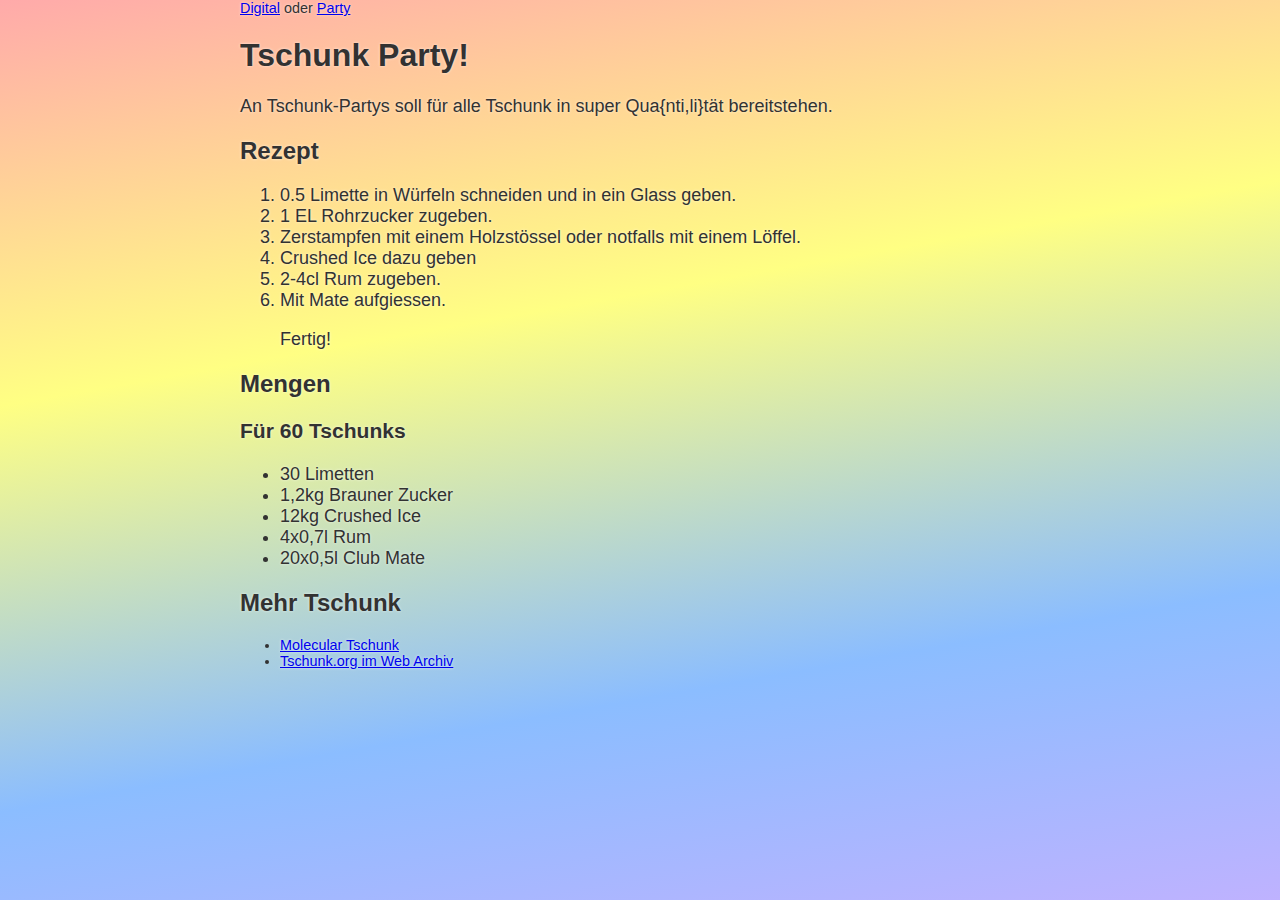
<file: index.html>
<!DOCTYPE html>
<html lang="en">
<head>
    <meta charset="UTF-8">
    <meta name="viewport" content="width=device-width, initial-scale=1.0">
    <title>Tschunk Party!</title>
    <link rel="shortcut icon" href="dancing.gif" />
    <link rel="stylesheet" href="common.css">
    <link rel="stylesheet" href="party.css">
</head>
<body>
    <header>
        <nav><a href="https://tschunk.digital">Digital</a> oder <a href="https://tschunk.party">Party</a></nav>
    </header>
    <main>
        <!-- <h1><marquee direction="right" scrollamount="20"><marquee direction="up" height="100px">Tschunk Party!</marquee></marquee></h1> -->
        <h1>Tschunk Party!</h1>
        <p>An Tschunk-Partys soll für alle Tschunk in super <span title="Probiers in Bash: echo Qua{nti,li}tät">Qua{nti,li}tät</span> bereitstehen.</p>

        <h2>Rezept</h2>
        <ol><!-- ol = ordered list! Reihenfolge ist relevant-->
            <li><span title="4 pressbare Formen à je 0.13 Limette">0.5 Limette in Würfeln schneiden</span> und in ein <span title="Longdrink / Highball">Glass</span> geben.</li>
            <li>1 EL Rohrzucker zugeben.</li>
            <li>Zerstampfen mit einem Holzstössel oder notfalls mit einem <span title="You'll see, that it is not the spoon that bends, it is only yourself.">Löffel</span>.</li>
            <li>Crushed Ice dazu geben</li>
            <li>2-4cl Rum zugeben.</li>
            <li>Mit Mate aufgiessen.</li>
            <p>Fertig!</p>
        </ol>

        <h2>Mengen</h2>

        <h3>Für 60 Tschunks</h3>
        <ul>
            <li>30 Limetten</li>
            <li>1,2kg Brauner Zucker</li>
            <li>12kg Crushed Ice</li>
            <li>4x0,7l Rum</li>
            <li>20x0,5l Club Mate</li>     
        </ul>

    </main>
    <footer>
        <h2>Mehr Tschunk</h2>
        <ul>
            <li><a href="https://foaly.github.io/molecular-tschunk.html">Molecular Tschunk</a></li>
            <li><a href="https://web.archive.org/web/20161105062724/https://tschunk.org/index_de.html">Tschunk.org im Web Archiv</a></li>

        </ul>
        
        <noscript>Your browser does not support JavaScript! Congratulations!</noscript>
    </footer>
</body>
</html>
</file>
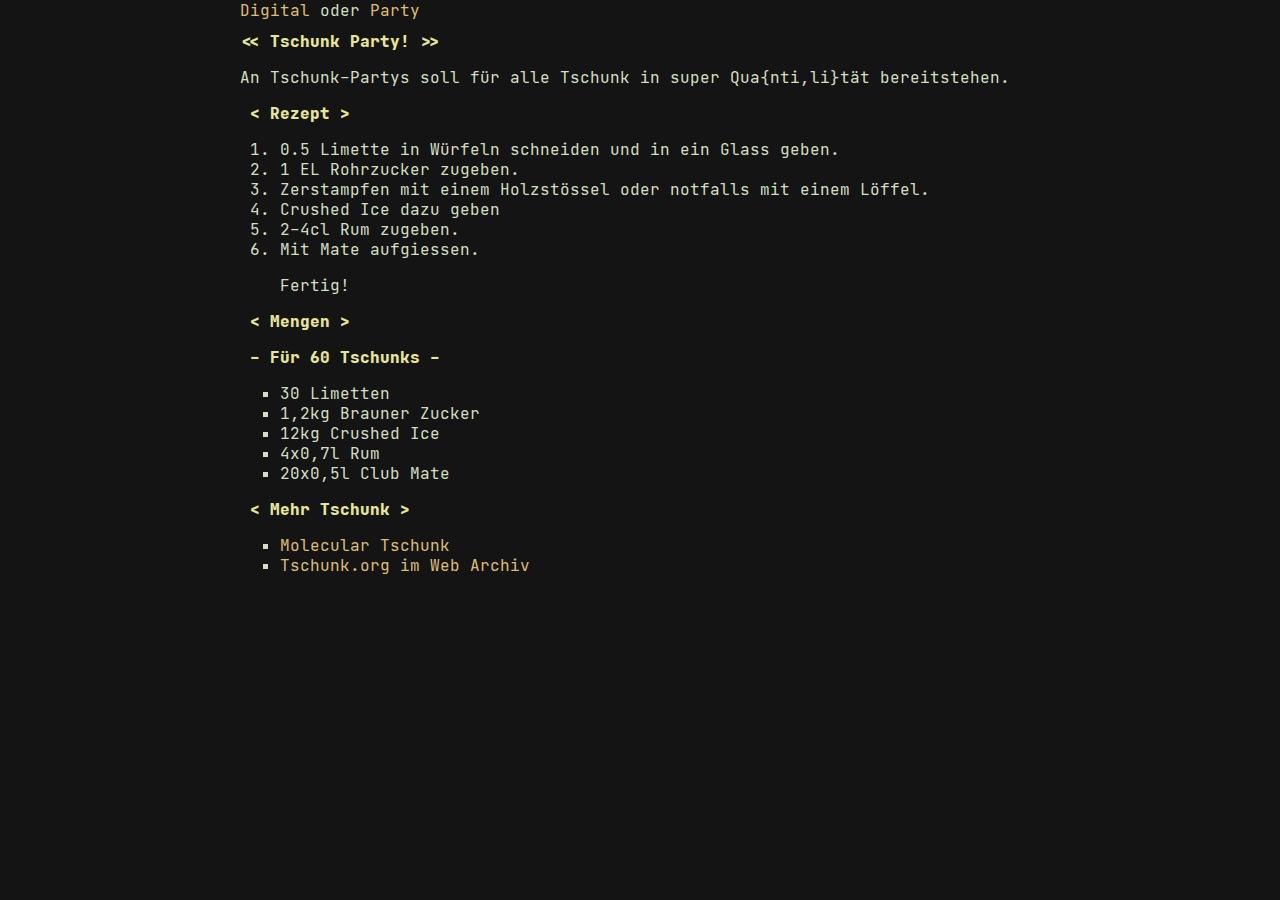
<file: term.html>
<!DOCTYPE html>
<html lang="en">
<head>
    <meta charset="UTF-8">
    <meta name="viewport" content="width=device-width, initial-scale=1.0">
    <title>Tschunk Party!</title>
    <link rel="shortcut icon" href="dancing.gif" />
    <link rel="stylesheet" href="common.css">
    <link rel="stylesheet" href="terminal.css">
</head>
<body>
    <header>
        <nav><a href="https://tschunk.digital">Digital</a> oder <a href="https://tschunk.party">Party</a></nav>
    </header>
    <main>
        <!-- <h1><marquee direction="right" scrollamount="20"><marquee direction="up" height="100px">Tschunk Party!</marquee></marquee></h1> -->
        <h1>Tschunk Party!</h1>
        <p>An Tschunk-Partys soll für alle Tschunk in super <span title="Probiers in Bash: echo Qua{nti,li}tät">Qua{nti,li}tät</span> bereitstehen.</p>

        <h2>Rezept</h2>
        <ol><!-- ol = ordered list! Reihenfolge ist relevant-->
            <li><span title="4 pressbare Formen à je 0.13 Limette">0.5 Limette in Würfeln schneiden</span> und in ein <span title="Longdrink / Highball">Glass</span> geben.</li>
            <li>1 EL Rohrzucker zugeben.</li>
            <li>Zerstampfen mit einem Holzstössel oder notfalls mit einem <span title="You'll see, that it is not the spoon that bends, it is only yourself.">Löffel</span>.</li>
            <li>Crushed Ice dazu geben</li>
            <li>2-4cl Rum zugeben.</li>
            <li>Mit Mate aufgiessen.</li>
            <p>Fertig!</p>
        </ol>

        <h2>Mengen</h2>

        <h3>Für 60 Tschunks</h3>
        <ul>
            <li>30 Limetten</li>
            <li>1,2kg Brauner Zucker</li>
            <li>12kg Crushed Ice</li>
            <li>4x0,7l Rum</li>
            <li>20x0,5l Club Mate</li>     
        </ul>

    </main>
    <footer>
        <h2>Mehr Tschunk</h2>
        <ul>
            <li><a href="https://foaly.github.io/molecular-tschunk.html">Molecular Tschunk</a></li>
            <li><a href="https://web.archive.org/web/20161105062724/https://tschunk.org/index_de.html">Tschunk.org im Web Archiv</a></li>

        </ul>
        
        <noscript>Your browser does not support JavaScript! Congratulations!</noscript>
    </footer>
</body>
</html>
</file>
<file: common.css>
html, body {
    margin: 0;
    padding: 0;
}

body {
    text-align: center;    
}

main, header, footer {
    text-align: initial;
    max-width: 800px;
    margin: 0 auto;
}
</file>
<file: party.css>
html, body {
    color: rgb(50,50,50);
    font-family: sans-serif;
    text-shadow: 0px 0px 3px rgba(255,255,255,0.7);
    font-size: 18px;
}

h1 {
    font-size: 32px;
}

h2 {
    font-size: 24px;
}

footer, header {
    font-size: 0.8em;
}

html {
    min-height: 100%;
    background: repeating-linear-gradient(170deg, rgb(255, 170, 170) 0px, rgb(255, 255, 131) 400px, rgb(139, 189, 255) 800px, rgb(206, 175, 255) 1200px, rgb(255, 170, 170) 1600px);
}
</file>
<file: terminal.css>
@font-face {
    font-family: "JetBrainsMono";
    font-weight: 400;
    src: url("font/woff2/JetBrainsMono-Regular.woff2");
}

@font-face {
    font-family: "JetBrainsMono";
    font-weight: 700;
    src: url("font/woff2/JetBrainsMono-Bold.woff2");
}

@font-face {
    font-family: "JetBrainsMono";
    font-weight: 900;
    src: url("font/woff2/JetBrainsMono-ExtraBold.woff2");
}

html, body {
    background-color: rgb(20,20,20);
    color: #d3dfc2;
    font-family: "JetBrainsMono", monospace;
}

h1::before {
    /* I dont like escaping characters to i put it into the css instead of html */
    content: "<< ";
}
h1::after {
    content: " >>";
}

h2::before {
    content: " < ";
    white-space: pre;
}
h2::after {
    content: " > ";
    white-space: pre;
}

h3::before {
    content: " - ";
    white-space: pre;
}
h3::after {
    content: " - ";
    white-space: pre;
}

h1, h2, h3 {
    color: rgb(230,230,150);
    font-weight: 900;
    font-size: inherit;
}
ul {
    list-style-type: square;
}

a:link, a:visited, a:active {
    text-decoration: none;
    color: #ddbe71;
}

a:hover {
    color: #ffdc83;   
}

a:active {
    color: #ffeab6;   
}
</file>
